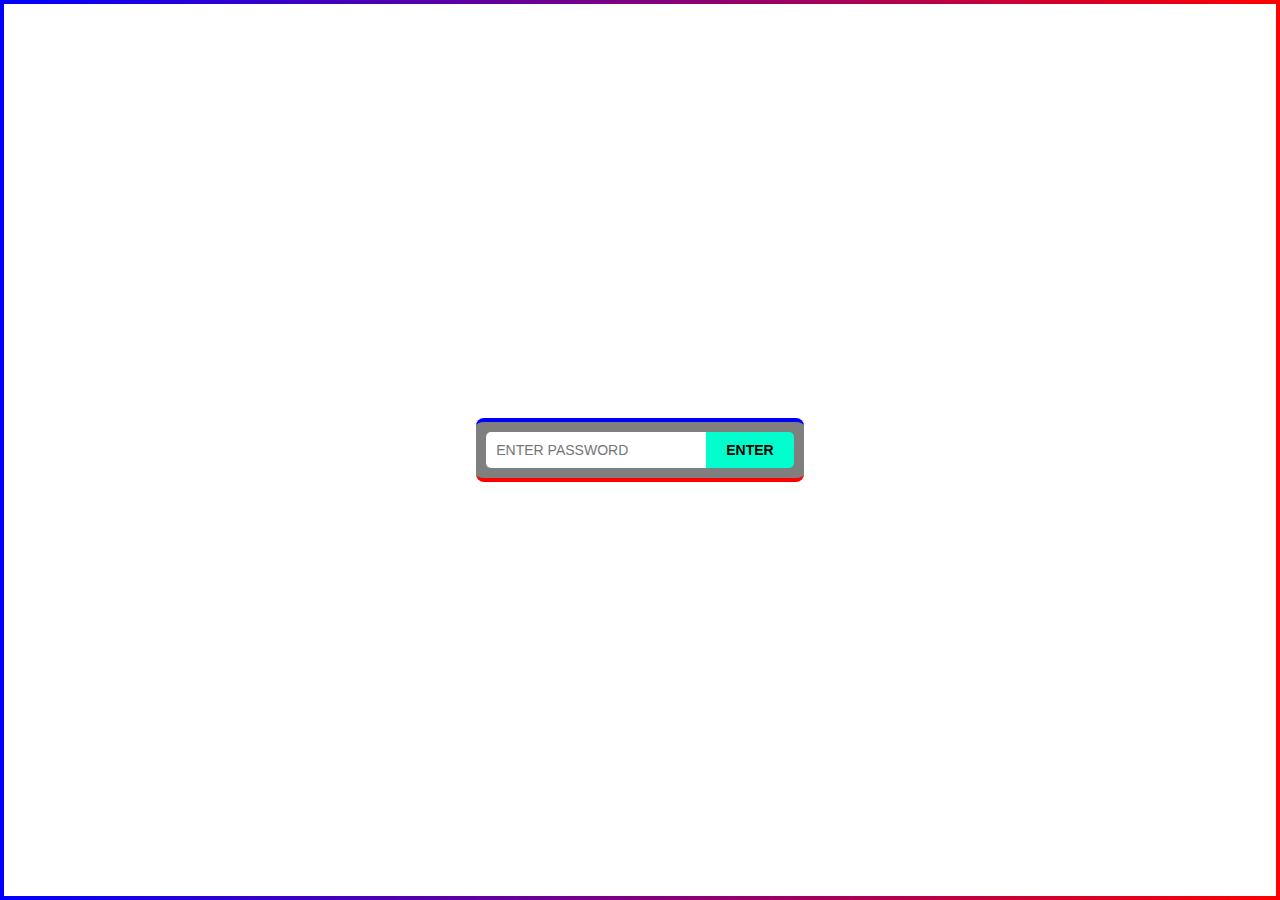
<file: main.html>
<!DOCTYPE html>
<html>
<head>
<meta charset="UTF-8">
<title>Password Page</title>
<style>
body {
    margin: 0;
    padding: 0;
    background-image: url('https://i.ibb.co/gbwrJ8Yp/images-1.jpg');
    background-size: cover;
    background-position: center;
    height: 100vh;
    font-family: Arial, sans-serif;
    display: flex;
    justify-content: center;
    align-items: center;
    position: relative;
}

/* Animated Borders */
body::before, body::after {
    content: '';
    position: absolute;
    pointer-events: none;
}

body::before {
    top: 0;
    left: 0;
    right: 0;
    bottom: 0;
    border: 4px solid transparent;
    border-image: linear-gradient(90deg, blue, red);
    border-image-slice: 1;
    animation: borderMove 4s linear infinite;
}

@keyframes borderMove {
    0% { border-image-source: linear-gradient(90deg, blue, red); }
    50% { border-image-source: linear-gradient(270deg, blue, red); }
    100% { border-image-source: linear-gradient(90deg, blue, red); }
}

/* Password Box */
.container {
    display: flex;
    background: rgba(0, 0, 0, 0.5);
    padding: 10px;
    border-radius: 8px;
    border-top: 4px solid blue;
    border-bottom: 4px solid red;
}

input {
    padding: 10px;
    border-radius: 5px 0 0 5px;
    border: none;
    outline: none;
    width: 200px;
    font-size: 14px;
}

button {
    padding: 10px 20px;
    border-radius: 0 5px 5px 0;
    border: none;
    background-color: #00ffcc;
    color: black;
    font-weight: bold;
    cursor: pointer;
    font-size: 14px;
}

button:hover {
    background-color: #00ccaa;
}
</style>
</head>
<body>
    <div class="container">
        <input type="password" placeholder="ENTER PASSWORD">
        <button>ENTER</button>
    </div>
</body>
</html>
</file>
